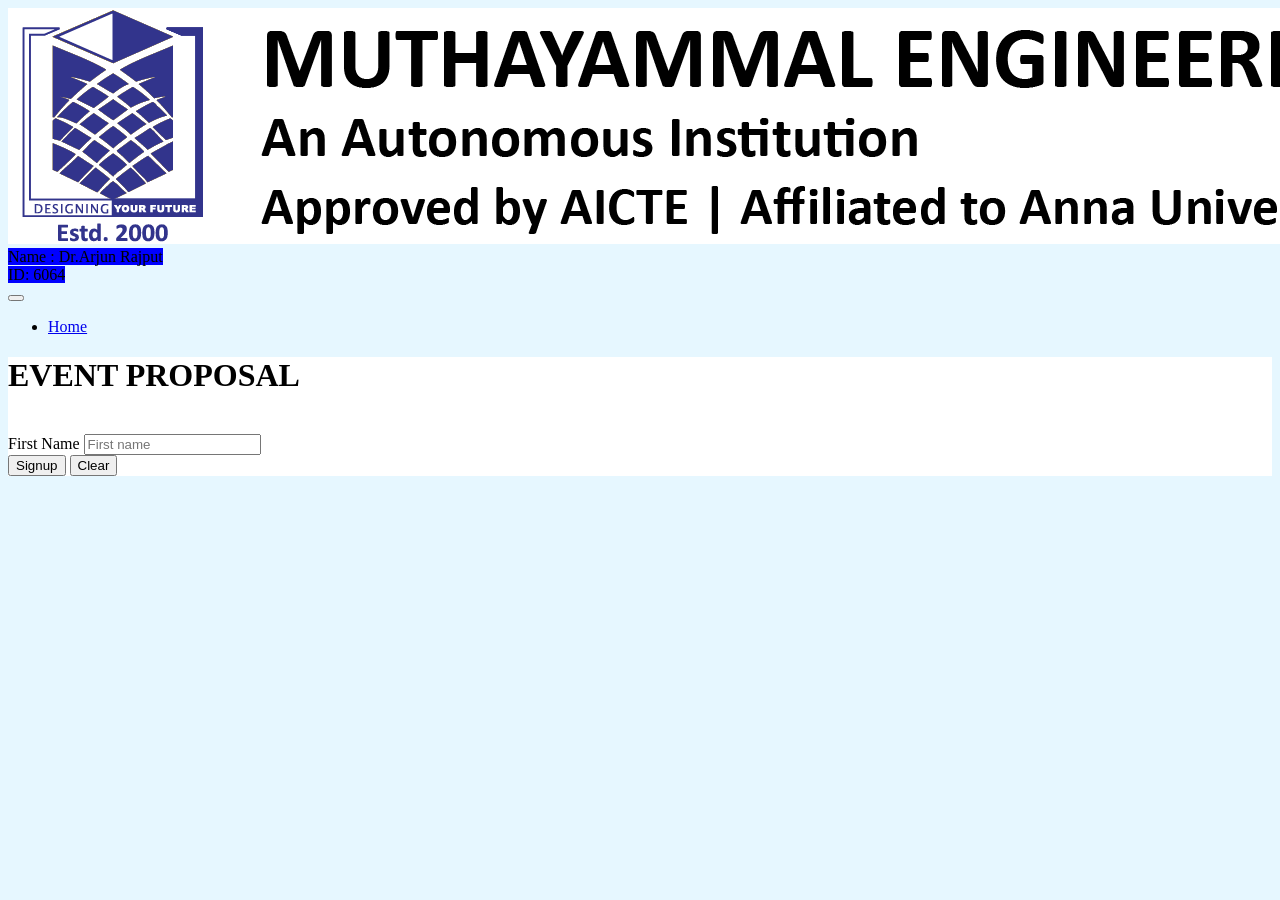
<file: index.html>
<!DOCTYPE html>
<html lang="en">
<head>
    <meta charset="UTF-8">
    <meta name="viewport" content="width=device-width, initial-scale=1.0">
    <title>Document</title>
    <script src="js.js"></script>
    <style>
        span{
            color: black;
            background-color: blue;
        }
    </style>
</head>
<body style="background-color: #e6f7ff;">

    <nav class="navbar navbar-expand-lg navbar-light bg-white sticky-top ">
        <div class="container-fluid">
            <a class="navbar-brand col-md-5" href="#">
                <img src="main-logo (1).png" alt="Your Logo"  class="img-fluid">
            </a>
            <div class="col-md-4 text-center col-lg-4">
                <span class="text-success font-weight-bold  responsive-font fs-4  " style="font-weight: 1rem;">Name : Dr.Arjun Rajput</span>
            </div>
            <div class="col-md-2 text-center">
                <span class="text-success font-weight-bold fs-4">ID: 6064</span>
            </div>
            <button class="navbar-toggler" type="button" data-bs-toggle="collapse" data-bs-target="#navbarNav"
                aria-controls="navbarNav" aria-expanded="false" aria-label="Toggle navigation">
                <span class="navbar-toggler-icon"></span>
            </button>  
            <div class="collapse navbar-collapse" id="navbarNav">
                <ul class="navbar-nav ms-auto">
                    <li class="nav-item">
                        <a class=" btn btn-outline-danger border-danger" href="#">Home</a>
                    </li>
                </ul>
            </div>


        </div>
    </nav>





    
    <div class="container align-self-center pt-5 pe-5 pb-5 bg-light col-xxl-5 col-xl-6 col-lg-7 col-md-8 my-3  rounded-4 col-5 shadow-lg " style="background-color: white;">

    <h1 >EVENT PROPOSAL</h1>
    <br>
    
    <form name="signup" onsubmit="return authenticate()">
        <label>First Name<span id="errfname"></span></label>
                                <input type="text" class="form-control" placeholder="First name" name="fname" />
                            
</form>
    <div class="justify-content-around m-2 row">
        <input type="submit" class="btn btn-outline-primary col-3" value="Signup"/>
                            <input type="reset" class="btn btn-outline-dark col-3" value="Clear"/>



    </div>
    </div>


</body>
</html>
</file>
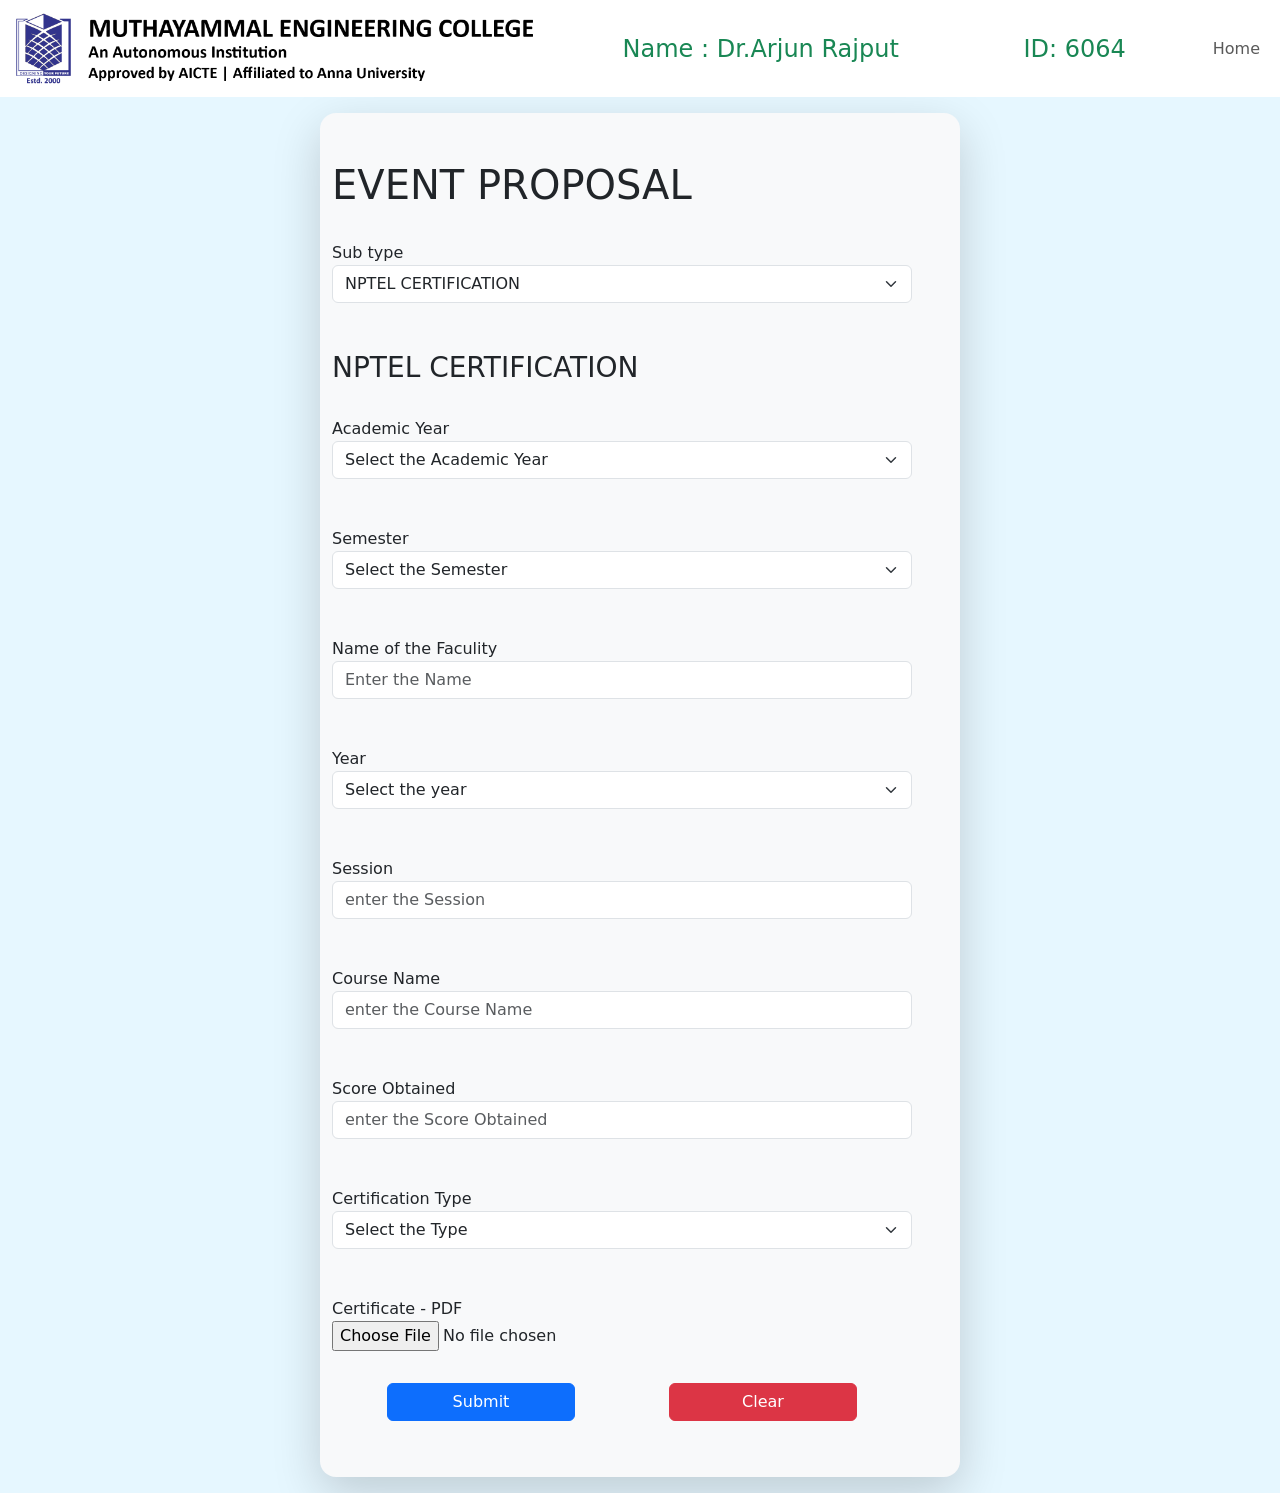
<file: index2.html>
<!DOCTYPE html>
<html lang="en">
<head>
    <meta charset="UTF-8">
    <meta name="viewport" content="width=device-width, initial-scale=1.0">
    <title>Document</title>
    <link href="https://cdn.jsdelivr.net/npm/bootstrap@5.3.2/dist/css/bootstrap.min.css" rel="stylesheet" integrity="sha384-T3c6CoIi6uLrA9TneNEoa7RxnatzjcDSCmG1MXxSR1GAsXEV/Dwwykc2MPK8M2HN" crossorigin="anonymous">
    <script src="https://cdn.jsdelivr.net/npm/bootstrap@5.3.2/dist/js/bootstrap.bundle.min.js" integrity="sha384-C6RzsynM9kWDrMNeT87bh95OGNyZPhcTNXj1NW7RuBCsyN/o0jlpcV8Qyq46cDfL" crossorigin="anonymous"></script>
    <script src="https://cdn.jsdelivr.net/npm/@popperjs/core@2.11.8/dist/umd/popper.min.js" integrity="sha384-I7E8VVD/ismYTF4hNIPjVp/Zjvgyol6VFvRkX/vR+Vc4jQkC+hVqc2pM8ODewa9r" crossorigin="anonymous"></script>
    <script src="https://cdn.jsdelivr.net/npm/bootstrap@5.3.2/dist/js/bootstrap.min.js" integrity="sha384-BBtl+eGJRgqQAUMxJ7pMwbEyER4l1g+O15P+16Ep7Q9Q+zqX6gSbd85u4mG4QzX+" crossorigin="anonymous"></script> 
    
</head>
<body style="background-color: #e6f7ff;">

    <nav class="navbar navbar-expand-lg navbar-light bg-white sticky-top ">
        <div class="container-fluid">
            <a class="navbar-brand col-md-5" href="#">
                <img src="main-logo (1).png" alt="Your Logo"  class="img-fluid">
            </a>
            <div class="col-md-4 text-center col-lg-4">
                <span class="text-success font-weight-bold  responsive-font fs-4  " style="font-weight: 1rem;">Name : Dr.Arjun Rajput</span>
            </div>
            <div class="col-md-2 text-center">
                <span class="text-success font-weight-bold fs-4">ID: 6064</span>
            </div>
            <button class="navbar-toggler" type="button" data-bs-toggle="collapse" data-bs-target="#navbarNav"
                aria-controls="navbarNav" aria-expanded="false" aria-label="Toggle navigation">
                <span class="navbar-toggler-icon"></span>
            </button>  
            <div class="collapse navbar-collapse" id="navbarNav">
                <ul class="navbar-nav ms-auto">
                    <li class="nav-item">
                        <a class="nav-link btn btn-outline-danger border-danger" href="#">Home</a>
                    </li>
                </ul>
            </div>


        </div>
    </nav>





    

    <div class="container align-self-center pt-5 pe-5 pb-5 bg-light col-xxl-5 col-xl-6 col-lg-7 col-md-8 my-3  rounded-4 col-5 shadow-lg " style="background-color: white;">
    <h1 >EVENT PROPOSAL</h1>
    <br>
    <label for="">Sub type</label><BR>
    <select name="" class="form-select" id="">
        <option value="">NPTEL CERTIFICATION</option>
    </select>
    <br><br>
    <h3>NPTEL CERTIFICATION</h3><br>
    <label for="">Academic Year </label>
    <br>
    <select name="" class="form-select" id="">
        <option value="">Select the Academic Year</option>
        <option value="">2022-2023</option>
        <option value="">2023-2024</option>
    </select>
    <br><br>
    <label for="">Semester</label>
    <br><select class="form-select" name="" id="">
        <option value="">Select the Semester</option>
        <option value="">Odd semester</option>
        <option value="">Even Semester</option>
    </select><br><br>
    <label for="">Name of the Faculity</label><br>
    <input type="text" class="form-control" placeholder="Enter the Name"><br><br>
    <label for="">Year</label><br>
    <select name="" class="form-select" id="">
        <option value="">Select the year</option>
        <option value="">1</option>
        <option value="">2</option>
        <option value="">3</option>
        <option value="">4</option>
    </select>
    <br><br>
    <label for="">Session</label><br>
    <input type="text" class="form-control" placeholder="enter the Session">
    <br><br>
    <label for="">Course Name</label><br>
    <input type="text" class="form-control " placeholder="enter the Course Name">
    <br><br>
    <label for="">Score Obtained</label><br>
    <input type="text" class="form-control" placeholder="enter the Score Obtained">
    <br><br>
    <label for="">Certification Type</label><br>

    <select name="" class="form-select" id="">
        <option value="">Select the Type</option>
        <option value="">Gold</option>
        <option value="">Silver</option>
        <option value="">Elite</option>
        <option value="">Successfully Completed</option>
    </select> <br><br>
    <label for="">Certificate - PDF</label><br>
    <input type="file"><br><br>
    <div class="justify-content-around m-2 row">
        <button class="btn btn-primary col-4  rounded-2 " type="submit">Submit</button>
    <button class="btn btn-danger col-4 rounded-2  " type="reset">Clear</button>
    
    </div>
    </div>

    
</body>
</html>
</file>
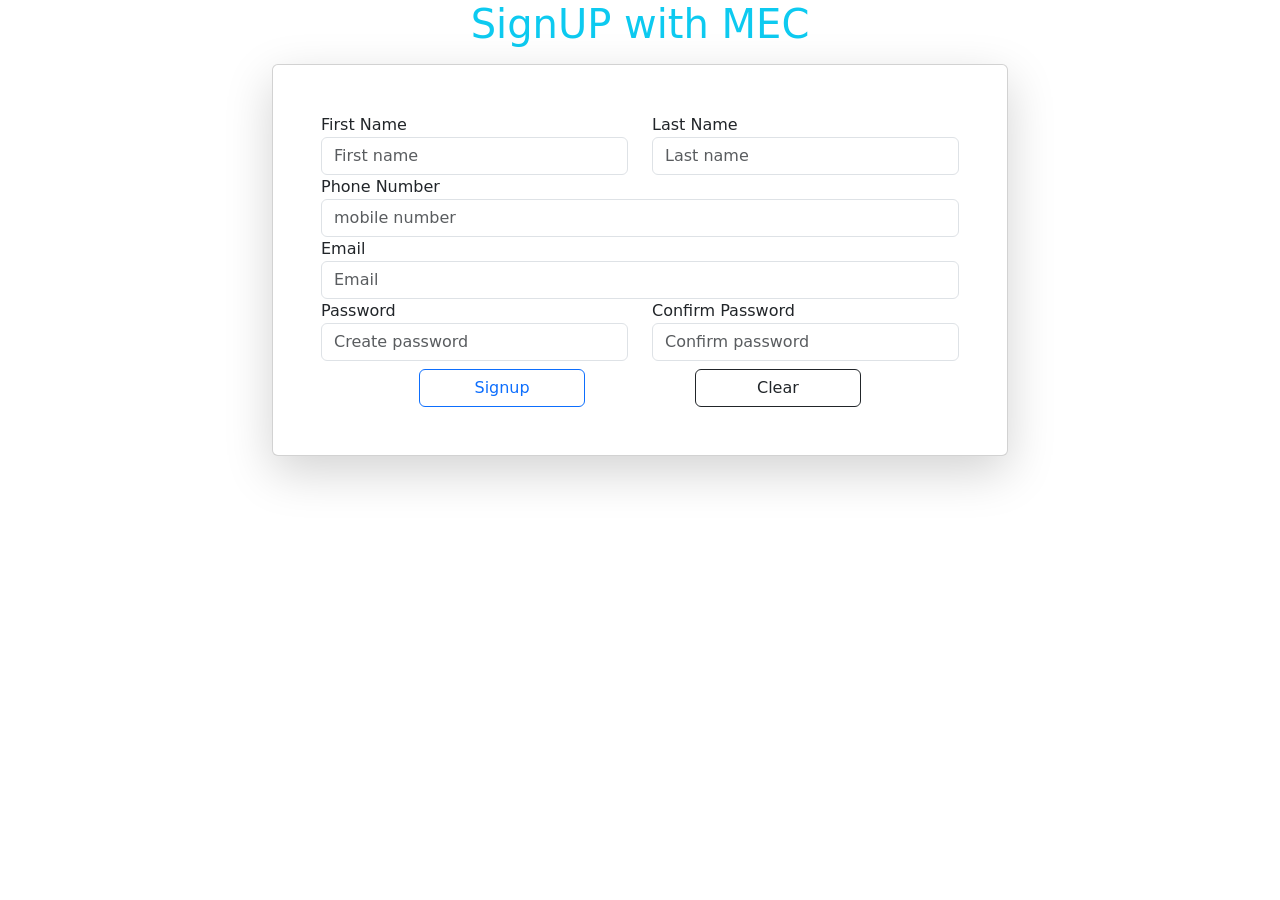
<file: new.html>
<!DOCTYPE html>
<html lang="en">
<head>
    <meta charset="UTF-8">
    <meta name="viewport" content="width=device-width, initial-scale=1.0">
    <title>SignUP with MEC</title>
    <script src="js.js"></script>
    <style>
        span{
            color: red;
        }
    </style>
    <link href="https://cdn.jsdelivr.net/npm/bootstrap@5.3.2/dist/css/bootstrap.min.css" rel="stylesheet" integrity="sha384-T3c6CoIi6uLrA9TneNEoa7RxnatzjcDSCmG1MXxSR1GAsXEV/Dwwykc2MPK8M2HN" crossorigin="anonymous">
    <script src="https://cdn.jsdelivr.net/npm/bootstrap@5.3.2/dist/js/bootstrap.bundle.min.js" integrity="sha384-C6RzsynM9kWDrMNeT87bh95OGNyZPhcTNXj1NW7RuBCsyN/o0jlpcV8Qyq46cDfL" crossorigin="anonymous"></script>
    <script src="https://cdn.jsdelivr.net/npm/@popperjs/core@2.11.8/dist/umd/popper.min.js" integrity="sha384-I7E8VVD/ismYTF4hNIPjVp/Zjvgyol6VFvRkX/vR+Vc4jQkC+hVqc2pM8ODewa9r" crossorigin="anonymous"></script>
    <script src="https://cdn.jsdelivr.net/npm/bootstrap@5.3.2/dist/js/bootstrap.min.js" integrity="sha384-BBtl+eGJRgqQAUMxJ7pMwbEyER4l1g+O15P+16Ep7Q9Q+zqX6gSbd85u4mG4QzX+" crossorigin="anonymous"></script>
</head>
<body>
    <div class="container">
        <div class="row justify-content-center">
            <div class="col-md-8 col-12">
                <p class="display-6 text-center text-info">SignUP with MEC</p>
                <div class="card p-5 shadow-lg">
                    <form name="signup" onsubmit="return authenticate()">
                        <div class="row">
                            <div class="col-md-6 col-12">
                                <label>First Name<span id="errfname"></span></label>
                                <input type="text" class="form-control" placeholder="First name" name="fname" />
                            </div>
                            <div class="col-md-6 col-12">
                                <label>Last Name<span id="errlname"></span></label>
                                <input type="text" class="form-control" placeholder="Last name" name="lname" />
                            </div>
                        </div>
                        <div class="form group">
                            <label>Phone Number<span id="errcontact"></span></label>
                            <input type="tel" name="mobile" placeholder="mobile number" class="form-control" />
                        </div>
                        <div class="form group">
                            <label>Email<span id="erremail"></span></label>
                            <input type="email" name="mail" placeholder="Email" class="form-control" />
                        </div>
                        <div class="row">
                            <div class="col-md-6 col-12">
                                <label>Password<span id="errpass"></span></label>
                                <input type="text" class="form-control" placeholder="Create password" name="pass" />
                            </div>
                            <div class="col-md-6 col-12">
                                <label>Confirm Password</label>
                                <input type="text" class="form-control" placeholder="Confirm password" name="conpass" />
                            </div>
                        </div>
                        <div class="row mt-2 justify-content-evenly">
                            <input type="submit" class="btn btn-outline-primary col-3" value="Signup"/>
                            <input type="reset" class="btn btn-outline-dark col-3" value="Clear"/>
                        </div>
                    </form>
                </div>
            </div>
        </div>
    </div>
</body>
</html>
</file>
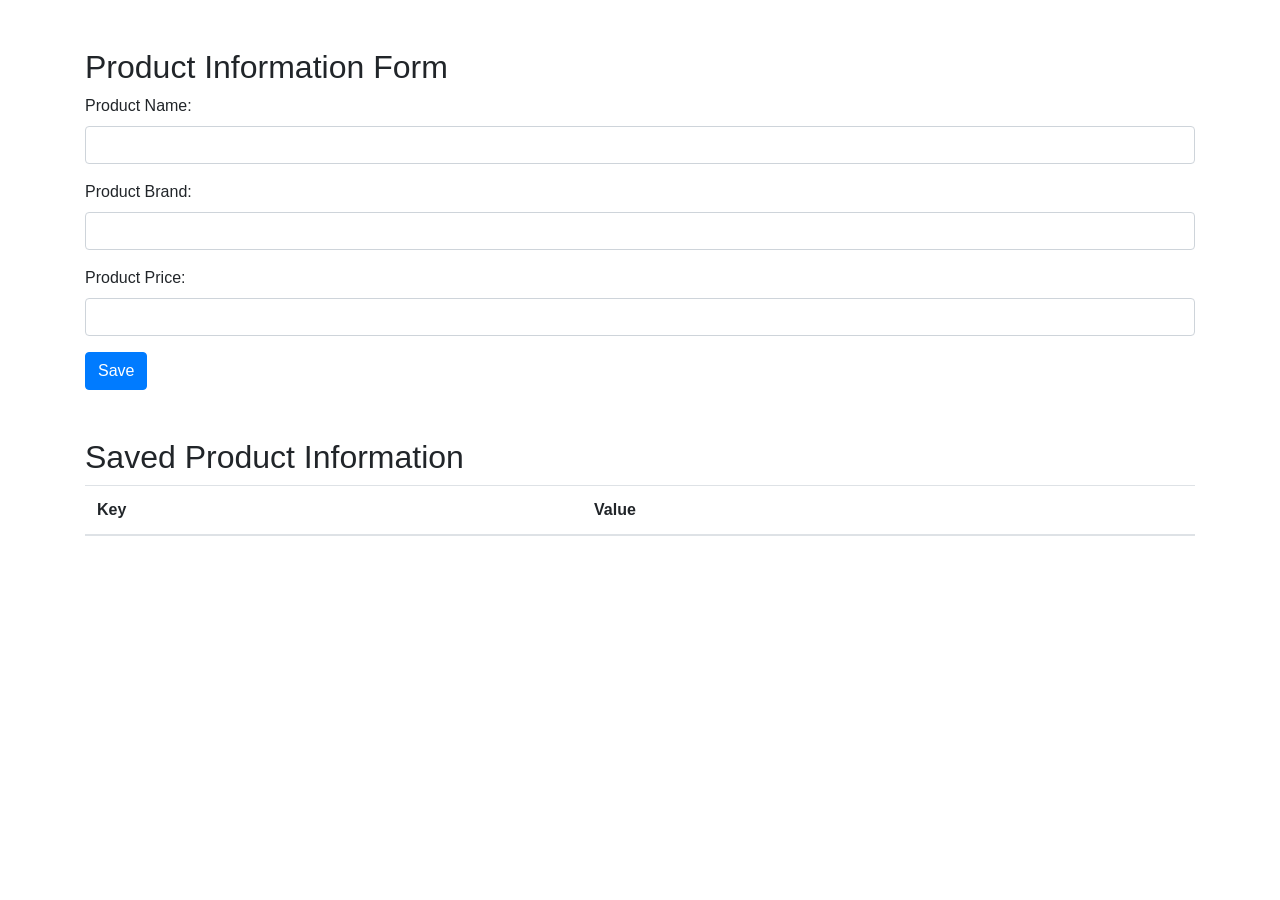
<file: sample.html>
<!DOCTYPE html>
<html lang="en">
<head>
    <meta charset="UTF-8">
    <meta name="viewport" content="width=device-width, initial-scale=1.0">
    <title>Product Information Form and Table with Bootstrap</title>
    <!-- Include Bootstrap CSS -->
    <link rel="stylesheet" href="https://stackpath.bootstrapcdn.com/bootstrap/4.5.2/css/bootstrap.min.css">
</head>
<body>

    <div class="container mt-5">
        <h2>Product Information Form</h2>
        <div class="form-group">
            <label for="productName">Product Name:</label>
            <input type="text" class="form-control" id="productName">
        </div>
        <div class="form-group">
            <label for="productBrand">Product Brand:</label>
            <input type="text" class="form-control" id="productBrand">
        </div>
        <div class="form-group">
            <label for="productPrice">Product Price:</label>
            <input type="text" class="form-control" id="productPrice">
        </div>
        <button class="btn btn-primary" onclick="saveData()">Save</button>

        <h2 class="mt-5">Saved Product Information</h2>
        <table class="table">
            <thead>
                <tr>
                    <th>Key</th>
                    <th>Value</th>
                </tr>
            </thead>
            <tbody id="dataTableBody">
                <!-- Table rows will be added dynamically here -->
            </tbody>
        </table>
    </div>

    <!-- Include Bootstrap JS and Popper.js -->
    <script src="https://code.jquery.com/jquery-3.5.1.slim.min.js"></script>
    <script src="https://cdn.jsdelivr.net/npm/@popperjs/core@2.0.7/dist/umd/popper.min.js"></script>
    <script src="https://stackpath.bootstrapcdn.com/bootstrap/4.5.2/js/bootstrap.min.js"></script>

    <script>
        let productInfo = {};

        function saveData() {
            const productName = document.getElementById("productName").value;
            const productBrand = document.getElementById("productBrand").value;
            const productPrice = document.getElementById("productPrice").value;

            // Store data in the JavaScript object
            productInfo = {
                "Product Name": productName,
                "Product Brand": productBrand,
                "Product Price": productPrice
            };

            // Update the table
            updateTable();
        }

        function updateTable() {
            const tableBody = document.getElementById("dataTableBody");
            
            // Clear existing rows
            tableBody.innerHTML = "";

            // Add rows with product information
            for (const key in productInfo) {
                const row = tableBody.insertRow(tableBody.rows.length);
                const cell1 = row.insertCell(0);
                const cell2 = row.insertCell(1);
                cell1.textContent = key;
                cell2.textContent = productInfo[key];
            }
        }
    </script>

</body>
</html>
</file>
